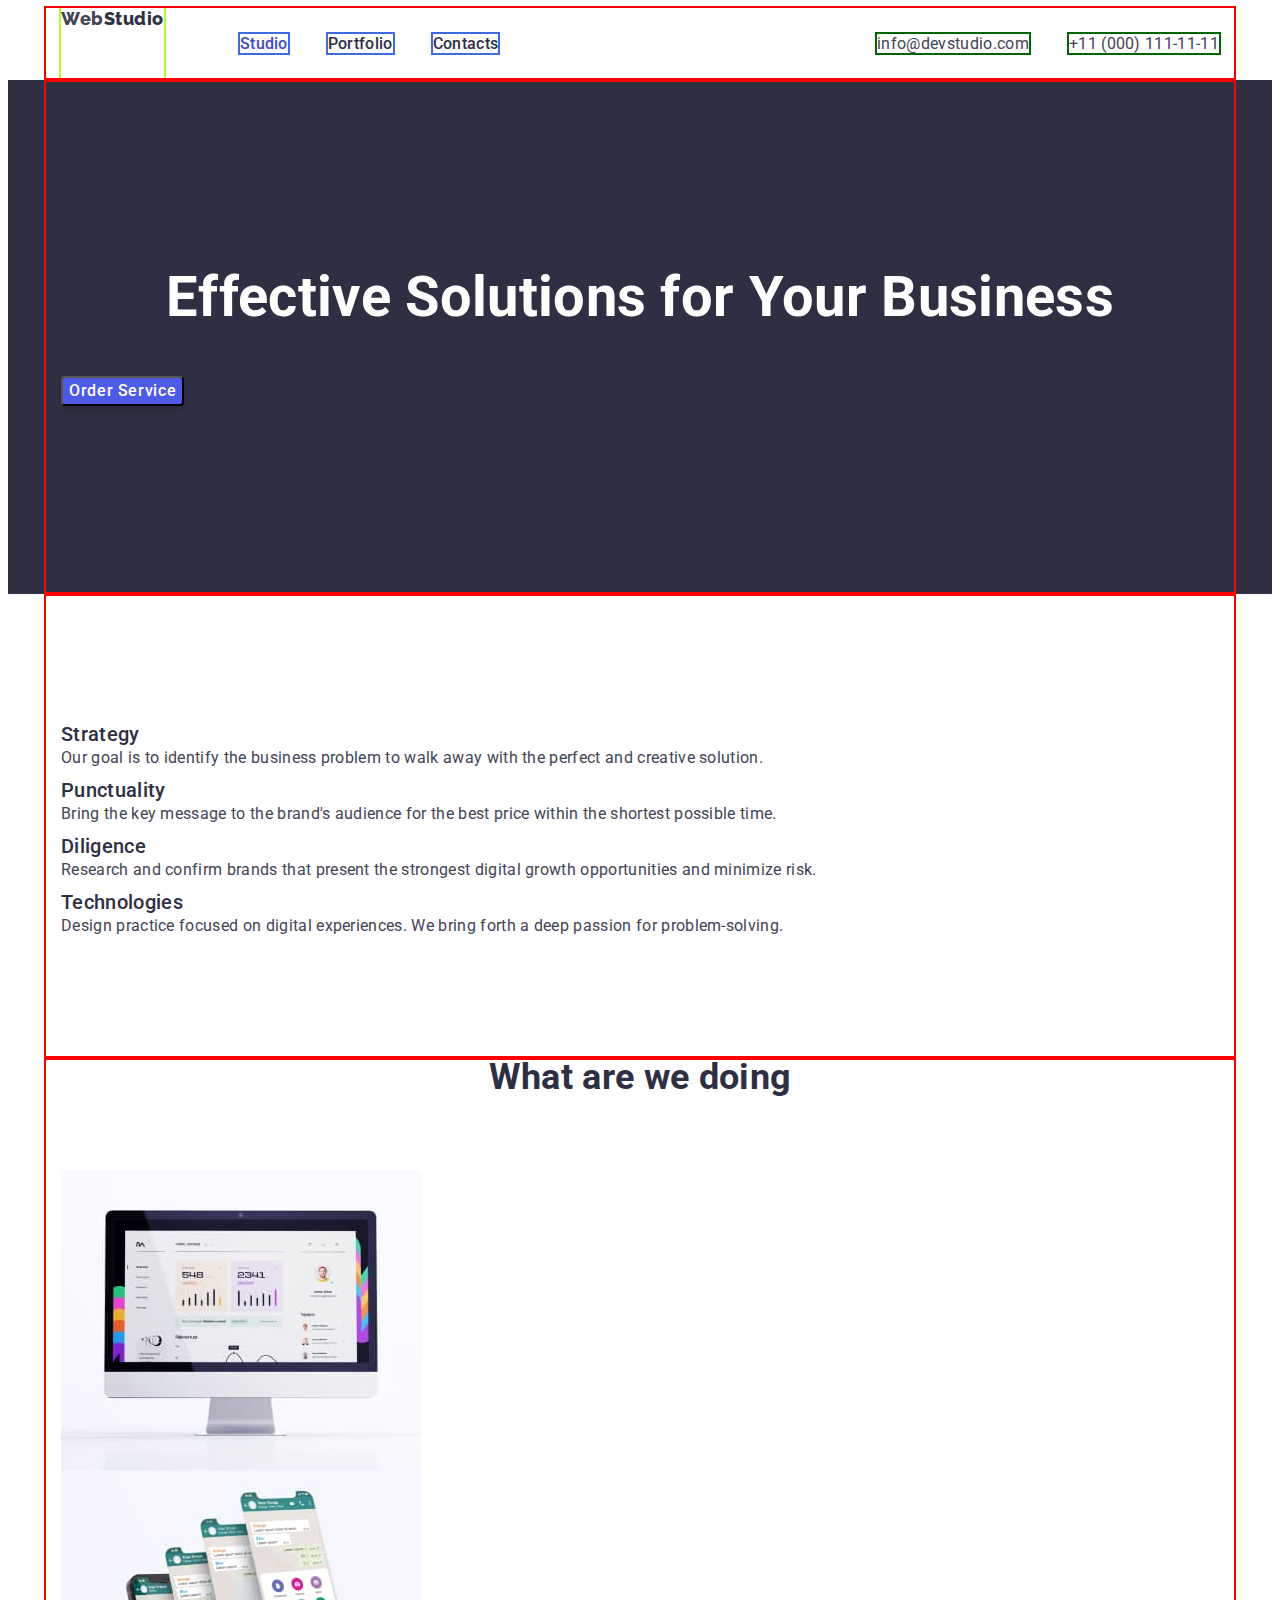
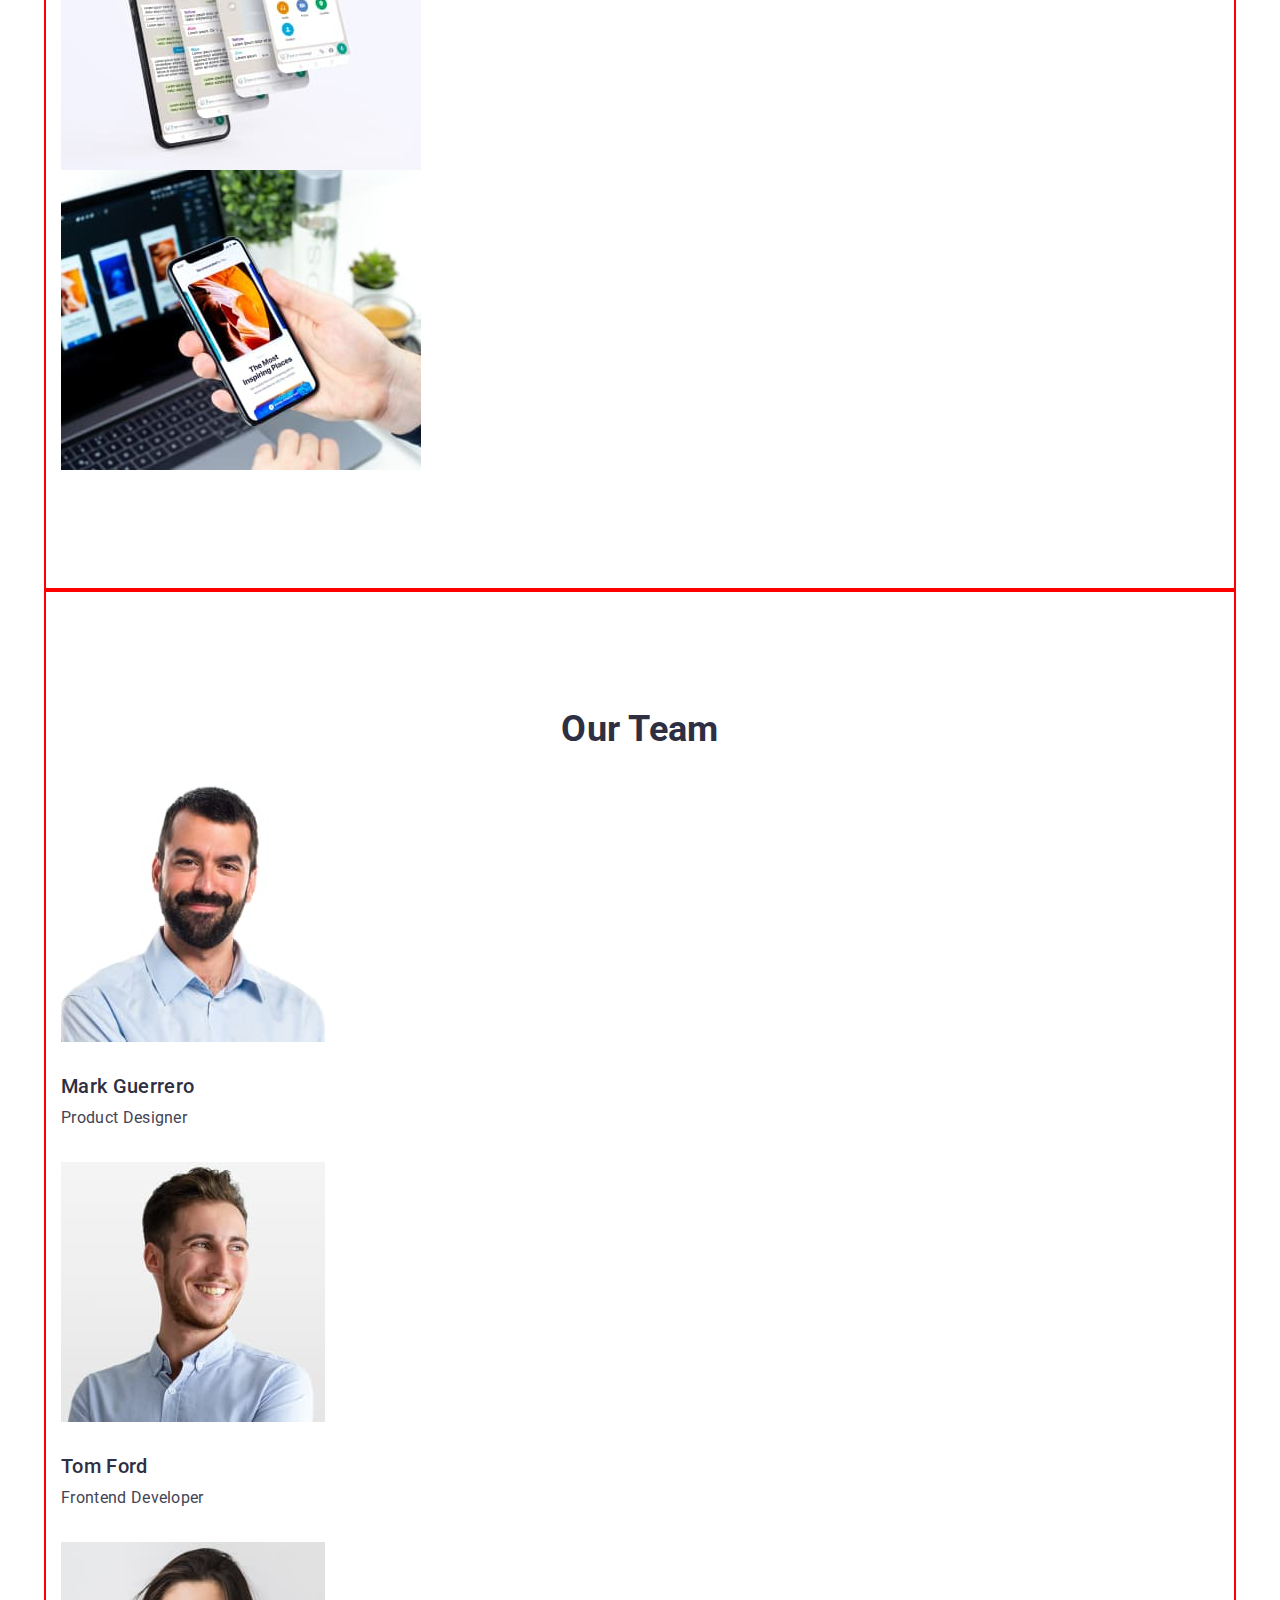
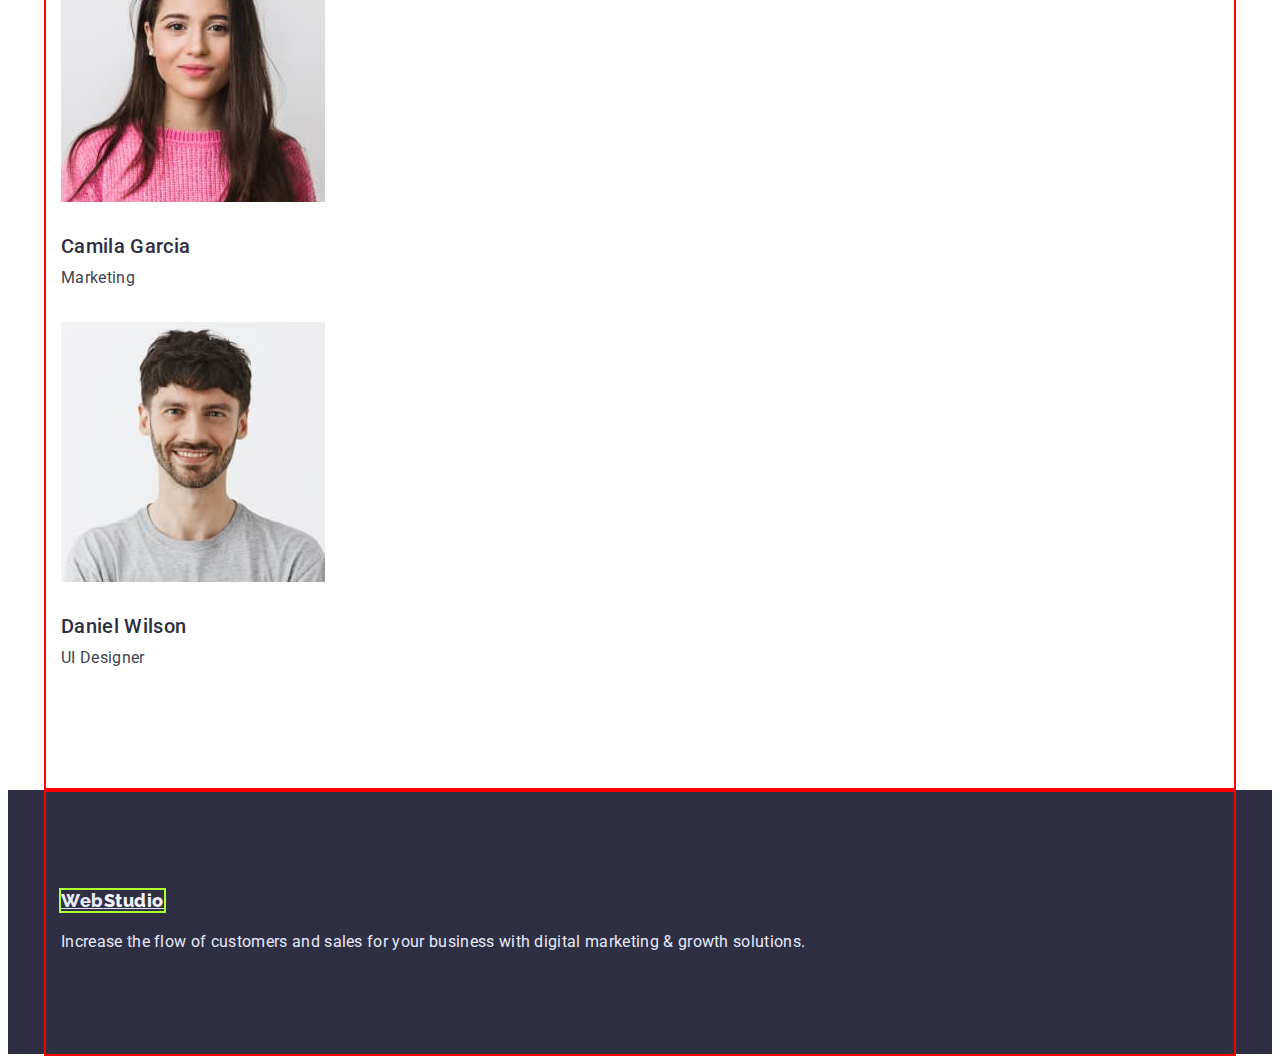
<file: index.html>
<!DOCTYPE html>
<html lang="en">

<head>
    <meta charset="UTF-8">
    <meta http-equiv="X-UA-Compatible" content="IE=edge">
    <meta name="viewport" content="width=device-width, initial-scale=1.0">
    <title>Studio</title>
    <link rel="preconnect" href="https://fonts.googleapis.com">
    <link rel="preconnect" href="https://fonts.gstatic.com" crossorigin>
    <link
        href="https://fonts.googleapis.com/css2?family=Raleway:wght@800&family=Roboto:wght@400;500;700;900&display=swap"
        rel="stylesheet">
    <link rel="stylesheet" href="https://cdnjs.cloudflare.com/ajax/libs/modern-normalize/1.1.0/modern-normalize.min.css"
        integrity="sha512-wpPYUAdjBVSE4KJnH1VR1HeZfpl1ub8YT/NKx4PuQ5NmX2tKuGu6U/JRp5y+Y8XG2tV+wKQpNHVUX03MfMFn9Q=="
        crossorigin="anonymous" referrerpolicy="no-referrer" />
    <link rel="stylesheet" href="./css/styles.css">
</head>

<body>
    <header class="header">
        <div class="container heder-container">
            <nav class="header-pagination">
                <!-- Logo -->
                <a href="./index.html" class="logo link">Web<span class="logo-hpart">Studio</span></a>
                <!-- Nav links -->
                <ul class="page-nav">
                    <li class="page-item">
                        <a href="./index.html" class="sheet active link">Studio</a>
                    </li>
                    <li class="page-item">
                        <a href="./portfolio.html" class="sheet normal link">Portfolio </a>
                    </li>
                    <li class="page-item">
                        <a href="#" class="sheet normal link">Contacts</a>
                    </li>
                </ul>
            </nav>
            <!-- Contacts -->
            <address class="header-address">
                <ul class="address-list">
                    <li class="address-item">
                        <a href="mailto:info@devstudio.com" class="contact link">info@devstudio.com</a>
                    </li>
                    <li class="address-item">
                        <a href="tel:+110001111111" class="contact link">+11 (000) 111-11-11</a>
                    </li>
                </ul>
            </address>
        </div>
    </header>
    <main>
        <section class="hero">
            <div class="container hero-container">
                <h1 class="hero-title">
                    Effective Solutions for Your Business
                </h1>
                <button class="hero-button" type="button">Order Service</button>
            </div>
        </section>
        <section class="possibilities">
            <div class="container possibilities-container">
                <h2 class="possibilities-title title"> Аbout Us</h2>
                <ul class="possibilities-list">
                    <li class="possibilities-item">
                        <h3 class="possibilities-subtitle subtitle">Strategy</h3>
                        <p class="possibilities-text">
                            Our goal is to identify the business problem to walk away with the perfect and creative
                            solution.
                        </p>
                    </li>
                    <li class="possibilities-item">
                        <h3 class="possibilities-subtitle subtitle">Punctuality</h3>
                        <p class="possibilities-text">
                            Bring the key message to the brand's audience for the best price within the shortest
                            possible time.
                        </p>
                    </li>
                    <li class="possibilities-item">
                        <h3 class="possibilities-subtitle subtitle">Diligence</h3>
                        <p class="possibilities-text">
                            Research and confirm brands that present the strongest digital growth opportunities and
                            minimize risk.
                        </p>
                    </li>
                    <li class="possibilities-item">
                        <h3 class="possibilities-subtitle subtitle">Technologies</h3>
                        <p class="possibilities-text">
                            Design practice focused on digital experiences. We bring forth a deep passion for
                            problem-solving.
                        </p>
                    </li>
                </ul>
            </div>
        </section>
        <section class="works">
            <div class="container works-container">
                <h2 class="works-title title">What are we doing</h2>
                <ul class=" works-pictures">
                    <li class="works-item">
                        <img src="./images/desktop.jpg" alt="letter to James on display" width="360" height="300">
                    </li>
                    <li class="works-item">
                        <img src="./images/mobile.jpg" alt="four pages of messages on a mobile screen" width="360"
                            height="300">
                    </li>
                    <li class="works-item">
                        <img src="./images/synch.jpg" alt="man synchronizing mobile with laptop" width="360"
                            height="300">
                    </li>
                </ul>
        </section>
        </div>
        <section class="team">
            <div class="container team-container">
                <h2 class="tea-title title">Our Team</h2>
                <ul class="team-photos">
                    <li class="team-item">
                        <img src="./images/mg.jpg" alt="Mark Guerrero photo" width="264" height="260">
                        <h3 class="team-subtitle subtitle">Mark Guerrero</h3>
                        <p class="team-text">Product Designer</p>
                    </li>
                    <li class="team-item">
                        <img src="./images/tf.jpg" alt="Tom Ford photo" width="264" height="260">
                        <h3 class="team-subtitle subtitle">Tom Ford</h3>
                        <p class="team-text">Frontend Developer</p>
                    </li>
                    <li class="team-item">
                        <img src=" ./images/cg.jpg" alt="Camila Garcia photo" width="264" height="260">
                        <h3 class="team-subtitle subtitle">Camila Garcia</h3>
                        <p class="team-text">Marketing</p>
                    </li>
                    <li class="team-item">
                        <img src=" ./images/dw.jpg" alt="Daniel Wilson photo" width="264" height="260">
                        <h3 class="team-subtitle subtitle">Daniel Wilson</h3>
                        <p class="team-text">UI Designer</p>
                    </li>
                </ul>
            </div>
        </section>
    </main>
    <footer class="footer">
        <div class="container footer-container">
            <!-- Logo -->
            <a href="./index.html" class="logo">Web<span class="logo-fpart">Studio</span></a>
            <!-- Slogan -->
            <p class="footer-tex">
                Increase the flow of customers and sales for your business with digital marketing & growth solutions.
            </p>
        </div>
    </footer>
</body>

</html>
</file>
<file: css/styles.css>
/*!                         General                 */

:root {
  /**                         Color                 */

  --hero-btn-normal: #4d5ae5;
  --logo: #4d5ae5;
  --filter-btn-text-normal: #4d5ae5;
  --hero-btn-active: #404bbf;
  --sheet-active: #404bbf;
  --adress-active: #404bbf;
  --filter-btn-background-active: #404bbf;
  --titles: #2e2f42;
  --logo-hpart: #2e2f42;
  --sheets-normal: #2e2f42;
  --second-backgraund: #2e2f42;
  --success: #31d0aa;
  --body-text: #434455;
  --adress-normal: #434455;
  --subtle-text: #8e8f99;
  --footer-text: #e7e9fc;
  --filter-border: #e7e9fc;
  --logo-fpart: #f4f4fd;
  --teem-background: #f4f4fd;
  --filter-btn-background-normal: #f4f4fd;
  --body-background: #ffffff;
  --hero-btn-text: #ffffff;
  --filter-btn-text-active: #ffffff;
  --hero-caption: #ffffff;
}

body {
  background-color: var(--body-background);
  color: var(--body-text);
  font-family: Roboto, sans-serif;
  font-size: 16px;
  line-height: 1.5;
  letter-spacing: 0.02em;
}

h1,
h2,
h3,
p {
  margin: 0;
}

ul {
  padding-left: 0;
  margin: 0;
  list-style: none;
}

img {
  display: block;
  max-width: 100%;
  height: auto;
}

/**                     Components                   */

.container {
  max-width: 1158px;
  padding: 0 15px;
  outline: 2px solid red;
  margin: 0 auto;
}

.link {
  text-decoration: none;
}

.logo {
  color: var(--primary-brand);
  font-family: Raleway, sans-serif;
  font-weight: 800;
  font-size: 18px;
  line-height: 1.2;
  letter-spacing: 0.03em;
}

.possibilities-title,
.portfolio-title {
  position: absolute;
  width: 1px;
  height: 1px;
  margin: -1px;
  border: 0;
  padding: 0;

  white-space: nowrap;
  clip-path: inset(100%);
  clip: rect(0 0 0 0);
  overflow: hidden;
}

.title {
  text-align: center;

  color: var(--titles);
  font-size: 36px;
  line-height: 1.11;
}

.subtitle {
  color: var(--titles);
  font-weight: 500;
  font-size: 20px;
  line-height: 1.2;
}

/*TODO                     Header                      */

.header {
}

.heder-container {
  display: flex;
  align-items: center;
}

.header-pagination {
  display: flex;
}

/**                         Logo                       */

.logo {
  outline: 2px solid greenyellow;
}

.logo-hpart {
  color: var(--logo-hpart);
}

/**                        Sheets                      */

.page-nav {
  display: flex;
  margin-left: 76px;
  gap: 40px;
}
.page-item {
  padding-top: 24px;
  padding-bottom: 24px;
}

.sheet {
  font-weight: 500;
  color: var(--sheets-normal);
  outline: 2px solid royalblue;
}

.normal:is(:hover, :focus),
.active {
  color: var(--sheet-active);
}

/**                      Contact                      */

.header-address {
  margin-left: auto;
}
.address-list {
  display: flex;
  gap: 40px;

  font-style: normal;
}

.address-item {
}

.contact {
  color: var(--adress-normal);
  text-decoration: none;
  font-style: normal;
  outline: 2px solid darkgreen;
}

.contact:is(:hover, :focus) {
  color: var(--adress-active);
}

/*TODO                     STUDIO                    */

/**                     Hero section                 */

.hero {
  background-color: var(--second-backgraund);
}

.hero-container {
  padding-top: 188px;
  padding-bottom: 188px;
}

.hero-title {
  margin-bottom: 48px;

  color: var(--hero-caption);
  font-size: 56px;
  line-height: 1.07;
  text-align: center;
}

.hero-button {
  box-shadow: 0px 4px 4px rgba(0, 0, 0, 0.15);
  border-radius: 4px;

  color: var(--hero-btn-text);
  background-color: var(--hero-btn-normal);
  font-family: inherit;
  font-weight: 500;
  font-size: 16px;
  line-height: 1.5;
  letter-spacing: 0.04em;
}

.hero-button:is(:hover, :focus) {
  font-weight: 700;
  line-height: 1.19;
}

.hero-button:active {
  background-color: var(--pressed-state);
  font-weight: 500;
  line-height: 1.5;
}

/**             Possibilities section             */

.possibilities {
}

.possibilities-container {
  padding-top: 120px;
  padding-bottom: 120px;
}
.possibilities-title {
}

.possibilities-list {
}

.possibilities-item {
}

.possibilities-subtitle {
  margin-top: 8px;
}
.possibilities-text {
}

/**                  Works section                  */

.works {
}

.works-container {
  padding-bottom: 120px;
}

.works-title {
  margin-bottom: 72px;
}

.works-pictures {
}
.works-item {
}

/**                     Our Team                    */

.team {
  background-color: var(--light);
}

.team-container {
  padding-top: 120px;
  padding-bottom: 120px;
}
.team-title {
  margin-bottom: 72px;
}

.team-photos {
}
.team-item {
  padding-top: 32px;
  background-color: var(--body-background);
}

.team-subtitle {
  margin-top: 32px;
  margin-bottom: 8px;
}

.team-text {
}
.team-item > {
}

/**TODO                   PORTFOLIO                   */

.portfolio {
}

.portfolio-container {
  padding-top: 96px;
  padding-bottom: 120px;
}
.portfolio-title {
}

.filter-list {
  display: flex;
  justify-content: center;
  margin-bottom: 72px;
  gap: 24px;
}
.filter-item {
}

.filter-btn {
  padding: 12px 24px;

  color: var(--filter-btn-text-normal);
  background-color: var(--filter-btn-background-normal);
  font-family: inherit;
  font-weight: 500;
  font-size: 16px;
  line-height: 1.5;
  letter-spacing: 0.04em;

  border: 1px solid var(--filter-border);
  border-radius: 4px;
}

.filter-btn:is(:hover, :focus) {
  color: var(--filter-btn-text-active);
  background-color: var(--filter-btn-background-active);

  box-shadow: 0px 3px 1px rgba(0, 0, 0, 0.1), 0px 2px 1px rgba(0, 0, 0, 0.08),
    0px 2px 2px rgba(0, 0, 0, 0.12);
  border-radius: 4px;
}

.project-card-list {
  display: flex;
  flex-wrap: wrap;
  column-gap: 24px;
  row-gap: 48px;
}

.project-card-item {
  padding-bottom: 32px;
}

.project-card-subtitle {
  padding-left: 16px;
  margin: 32px auto 8px 0;
}

.project-card-text {
  padding-left: 16px;
}
.tproject-card-subtitle {
}

/**TODO                   footer                       */

.footer {
  background-color: var(--second-backgraund);
  color: var(--footer-text);
}

.footer-container {
  padding-top: 100px;
  padding-bottom: 100px;
}

.logo-fpart {
  color: var(--logo-fpart);
}

.footer-tex {
  margin-top: 16px;
}
</file>
